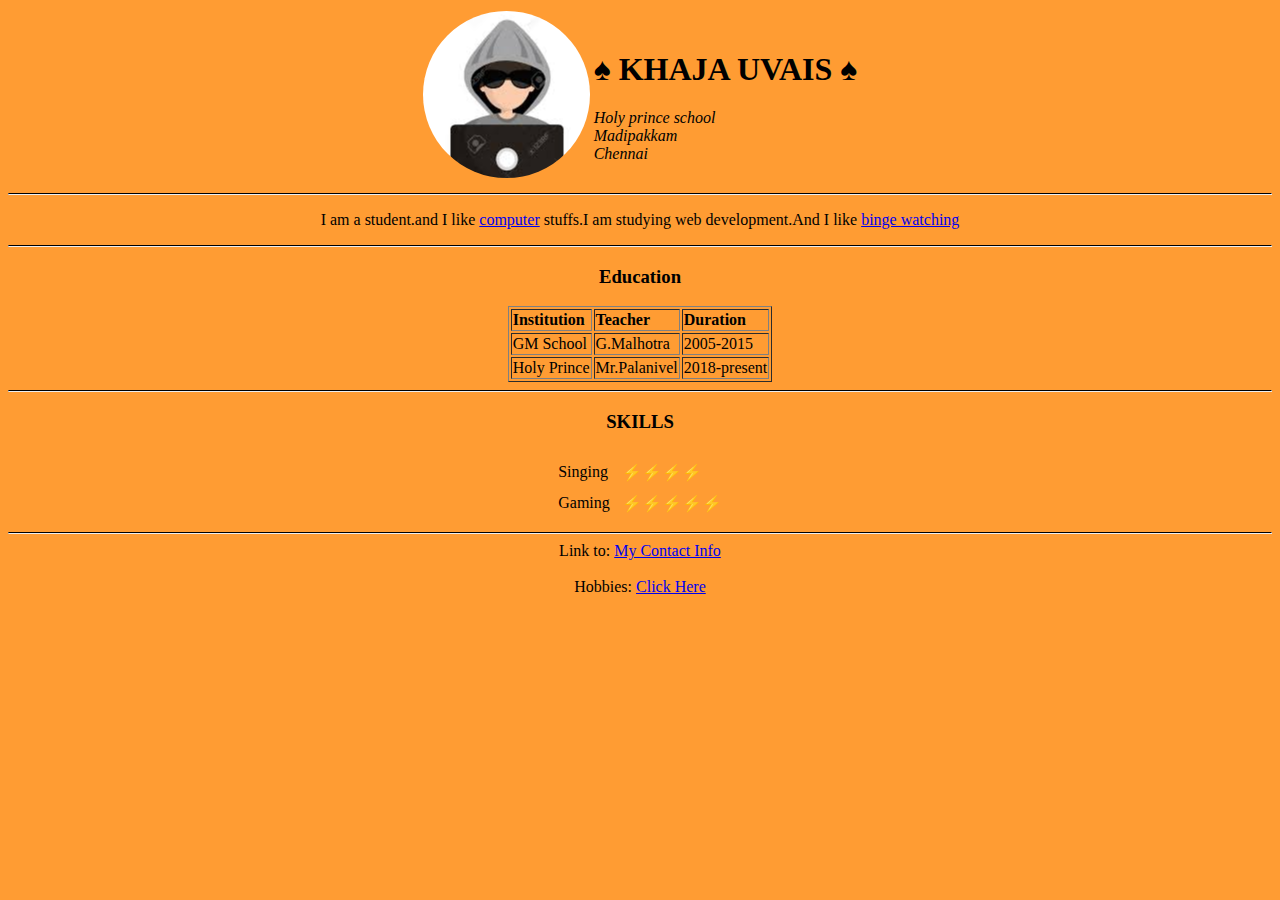
<file: index.html>
<!DOCTYPE html>
<html lang="en" dir="ltr">
  <head>
    <meta charset="utf-8">
    <title>Khaja's Homepage</title>
  </head>
<link rel="stylesheet" href="css/style.css">

  <body style="background-color: #FF9C33" >


<center>



<table>
<tr>
<td><img src="images/crop.png" alt="MyDp"></td>

<td><h1>♠ KHAJA UVAIS ♠</h1>
<em>Holy prince school <br>
  Madipakkam <br>
  Chennai</em></td>
</tr>
</table>

<hr>

<p>I am a student.and I like <a href="https://en.wikipedia.org/wiki/Computer">computer</a>  stuffs.I am studying web development.And I like  <a href="https://en.wikipedia.org/wiki/Binge-watching">binge watching</a> </p>

<hr>
<h3>Education</h3>
<table border="1">
  <tr>
    <td> <b> Institution</b> </td>
    <td> <b>Teacher</b> </td>
     <td> <b>Duration</b> </td>
   </tr>
    <tr>
      <td>GM School</td>
      <td>G.Malhotra</td>
      <td>2005-2015</td>
    </tr>
    <tr>
      <td>Holy Prince</td>
      <td>Mr.Palanivel</td>
      <td>2018-present</td>
    </tr>
    </table>
    <hr>

<h3>SKILLS</h3>
<table cellspacing="10">
  <tr>
    <td>Singing</td>
    <td>⚡⚡⚡⚡</td>
    </tr>
    <tr>
      <td>Gaming</td>
      <td>⚡⚡⚡⚡⚡</td>
    </tr>

</table>
<hr>
Link to: <a href="contact.html" target="_blank">My Contact Info</a><br><br>

Hobbies: <a href="hobbies.html" target="_blank">Click Here</a>




</center>
  </body>
</html>
</file>
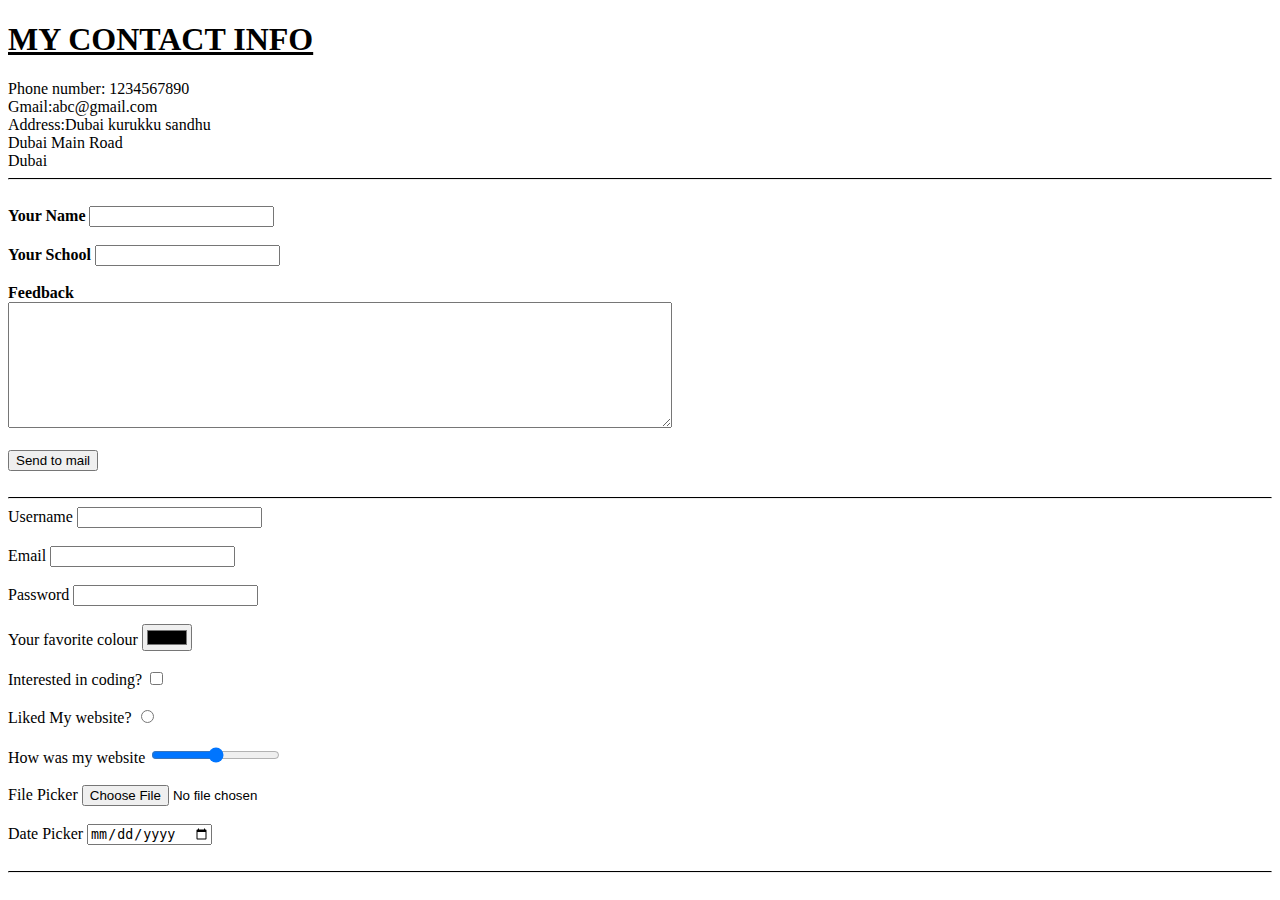
<file: contact.html>
<!DOCTYPE html>
<html lang="en" dir="ltr">
  <head>

    <link rel="stylesheet" href="css/style.css">
    <meta charset="utf-8">
    <title>Contact Info</title>
  </head>
  <body>

   <h1 ><u>MY CONTACT INFO</u></h1>
  Phone number: 1234567890 <br>
Gmail:abc@gmail.com <br>
Address:Dubai kurukku sandhu <br>
        Dubai Main Road <br>
        Dubai
<hr><br>
<form  action="mailto:example@gmail.com" method="post" enctype="utf-8">
  <label for="namedabba"><b>Your Name</b> </label>
  <input type="text" name="namedabba" value="">

  </body><br><br>
  <label for="schooldabba"><b>Your School</b> </label>
  <input type="text" name="schooldabba" value=""><br><br>

  <label for="feedbackdabba"><b>Feedback</b><br> </label>
  <textarea name="feedbackdabba" rows="8" cols="80"></textarea><br><br>

  <input type="submit" name="" value="Send to mail">
</form><br>
<hr>

<label for="">Username</label>
  <input type="text" name="" value=""> <br><br>

  <label for="">Email</label>
  <input type="email" name="" value=""> <br><br>

  <label for="">Password</label>
  <input type="password" name="" value=""> <br><br>

  <label for="">Your favorite colour</label>
  <input type="color" name="" value=""> <br><br>

  <label for="">Interested in coding?</label>
  <input type="checkbox" name="" value=""> <br><br>

  <label for="">Liked My website?</label>
  <input type="radio" name="" value=""> <br><br>


  <label for="rate">How was my website</label>
  <input type="range" name="rate" value="" min="0" max="10"> <br><br>

  <label for="">File Picker</label>
  <input type="file" name="" value=""> <br><br>

  <label for="">Date Picker</label>
  <input type="date" name="" value=""> <br><br>
<hr>






</body>
</html>
</file>
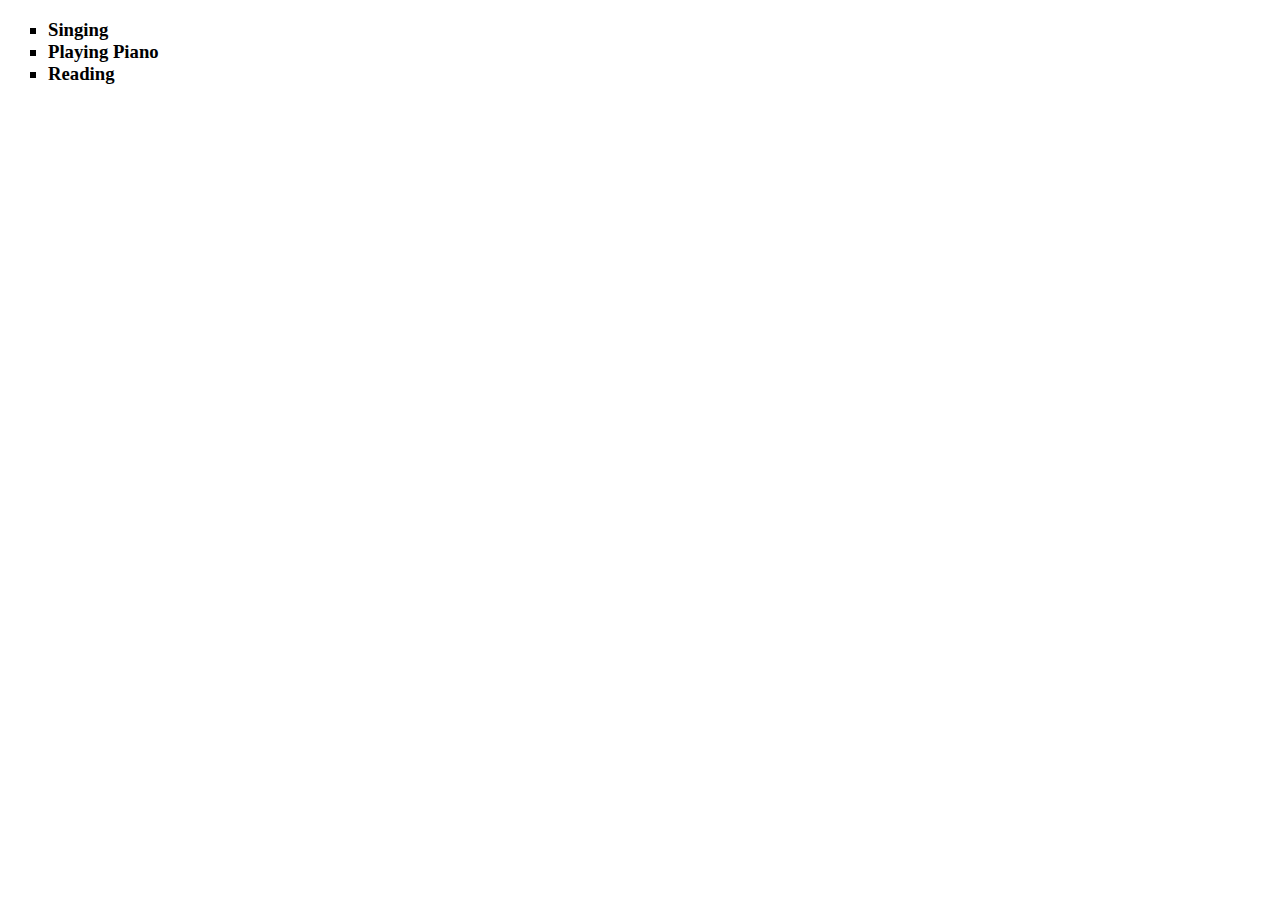
<file: hobbies.html>
<!DOCTYPE html>
<html lang="en" dir="ltr">
  <head>
    <meta charset="utf-8">
    <title></title>

<link rel="stylesheet" href="css/style.css">
  </head>

  <body>
  <h3><ul type="square">
      <li>Singing</li>
      <li>Playing Piano</li>
      <li>Reading</li></ul></h3>


  </body>
</html>
</file>
<file: css/style.css>
hr{
  border-top: 1px solid black
}

p {
  font-family: cursive;
}
</file>
